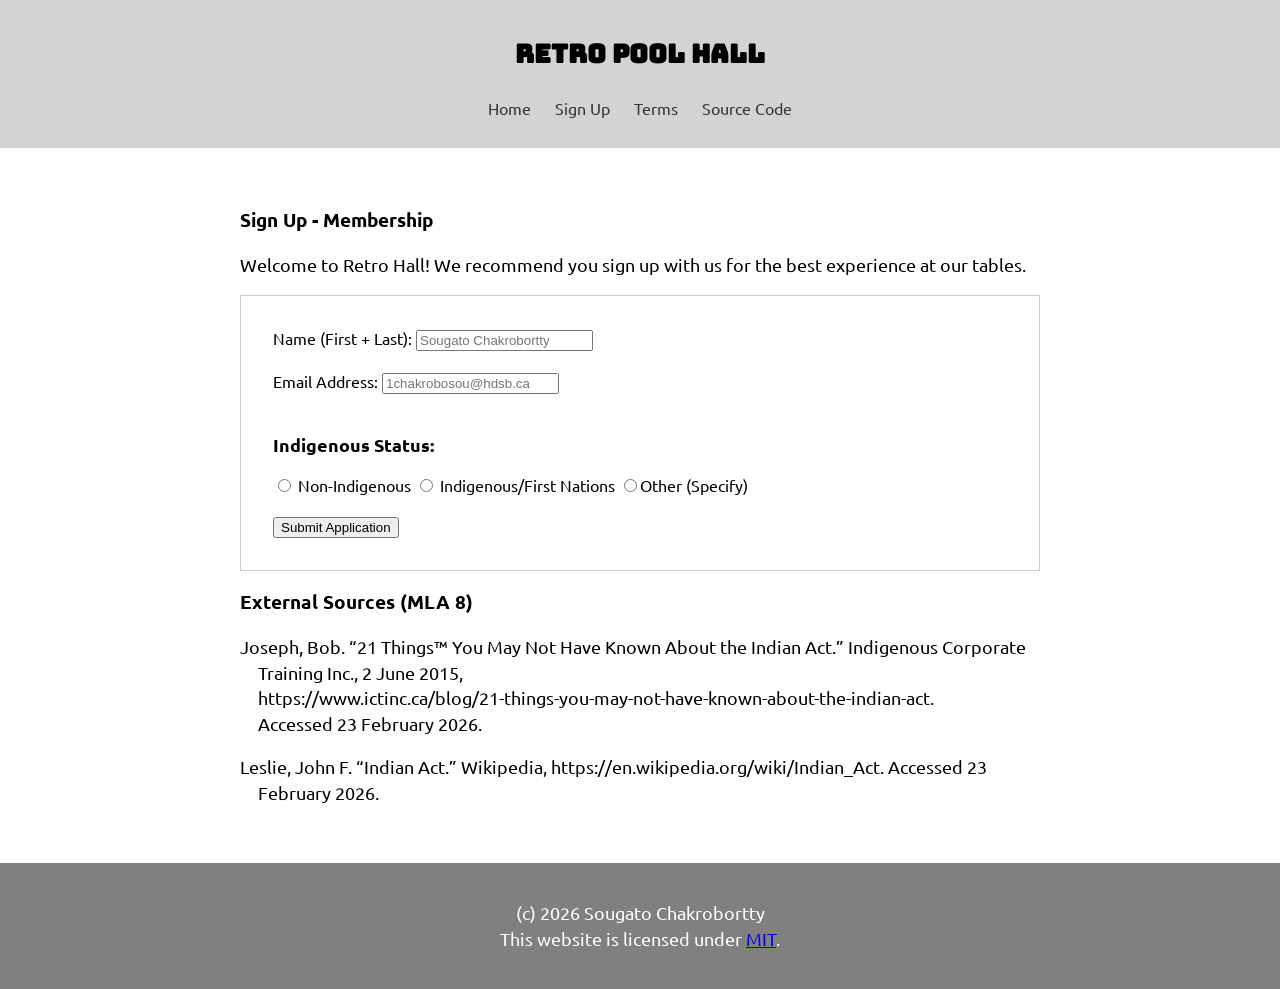
<file: signup.html>
<!DOCTYPE html>
<html>

<head>
    <meta charset="utf-8">
    <meta name="viewport" content="width=device-width">
    <title>Sign Up | Retro Pool Hall</title>
    <link href="style.css" rel="stylesheet" type="text/css" />
</head>

<body>
    <header>
        <h1><a href="index.html">Retro Pool Hall</a></h1>
        <div class="navbar">
            <a href="index.html">Home</a>
            <a href="signup.html">Sign Up</a>
            <a href="tos.html">Terms</a>
            <a href="https://github.com/ScoderCoder/poolhalls">Source Code</a>
        </div>
    </header>

    <div class="bodyc">
        <h3>Sign Up - Membership</h3>
        <p>Welcome to Retro Hall! We recommend you sign up with us for the best experience at our tables.</p>

        <div class="signup">
            <form id="signup-form" autocomplete="off">
                <label for="name">Name (First + Last):</label>
                <input type="text" id="name" name="name" placeholder="Sougato Chakrobortty" required><br><br>

                <label for="email">Email Address:</label>
                <input type="email" id="email" name="email" placeholder="1chakrobosou@hdsb.ca" required><br><br>

                <p><strong>Indigenous Status:</strong></p>
                <input type="radio" name="status" value="non-indigenous" id="non-indigenouss">
                <label>Non-Indigenous</label>
                <input type="radio" name="status" value="indigenous" id="indigenouss">
                <label>Indigenous/First Nations</label>
                <label><input type="radio" name="status" value="other" id="otherr">Other (Specify)</label>

                <div class="post true">
                    <h3>Sign Up Complete!</h3>
                    <p>Welcome to the Retro Hall! You are able to access our facilities freely.<br>Don't forget to have
                        fun!</p>

                    <div class="fact">
                        <h3>The Facts</h3>
                        <p>At this point in time, Non-Indigenous Canadians did not face any restrictions regarding
                            leisure activities. Your entrance to the hall is a privilege.</p>
                    </div>
                </div>

                <div class="post false">
                    <h3>Sign Up Invalid!</h3>
                    <p>Our systems have detected your Indigenous status conflicting with our policy and federal law.
                        Please read the <a href="tos.html">terms of service</a> for more information. If you believe
                        this was a mistake, please contact staff.</p>

                    <div class="fact">
                        <h3>The Facts</h3>
                        <p>At this point in time, Indigneous Canadians may have been stopped at this stage. Here's why:
                        </p>

                        <ul>
                            <li>If a court or an Indian agent determines that an Indigenous person was "wasting time" at
                                a pool room, the individual may have been banned for up to 1 year.</li>
                            <li>This rule specifically targeted Indigenous people, as all other ethnicities and
                                cultures were allowed in regardless of intentions.</li>
                            <li>Why? The government believed Indigenous people should be focused on "productive" tasks
                                such as jobs leading to economic growth, rather than amusement.</li>
                            <li>Simply put, leisure activities such as pool, dance halls or any other licensed areas were
                                considered acceptable for everyone else, except for Indigenous people.</li>
                        </ul>
                    </div>
                </div>

                <br><br>
                <button type="button">Submit Application</button>
            </form>
        </div>

        <h3>External Sources (MLA 8)</h3>
        <!-- USE FOR SOURCES -->
        <p>Joseph, Bob. “21 Things™ You May Not Have Known About the Indian Act.” Indigenous Corporate
            <br>&emsp;Training Inc., 2 June
            2015,<br>&emsp;https://www.ictinc.ca/blog/21-things-you-may-not-have-known-about-the-indian-act.<br>&emsp;Accessed
            23 February 2026.
        </p>
        <p>Leslie, John F. “Indian Act.” Wikipedia, https://en.wikipedia.org/wiki/Indian_Act. Accessed
            23<br>&emsp;February 2026.</p>
    </div>

    <div class="footer">
        <p>(c) 2026 Sougato Chakrobortty<br>This website is licensed under <a href="./LICENSE">MIT</a>.</p>
    </div>
</body>

</html>
</file>
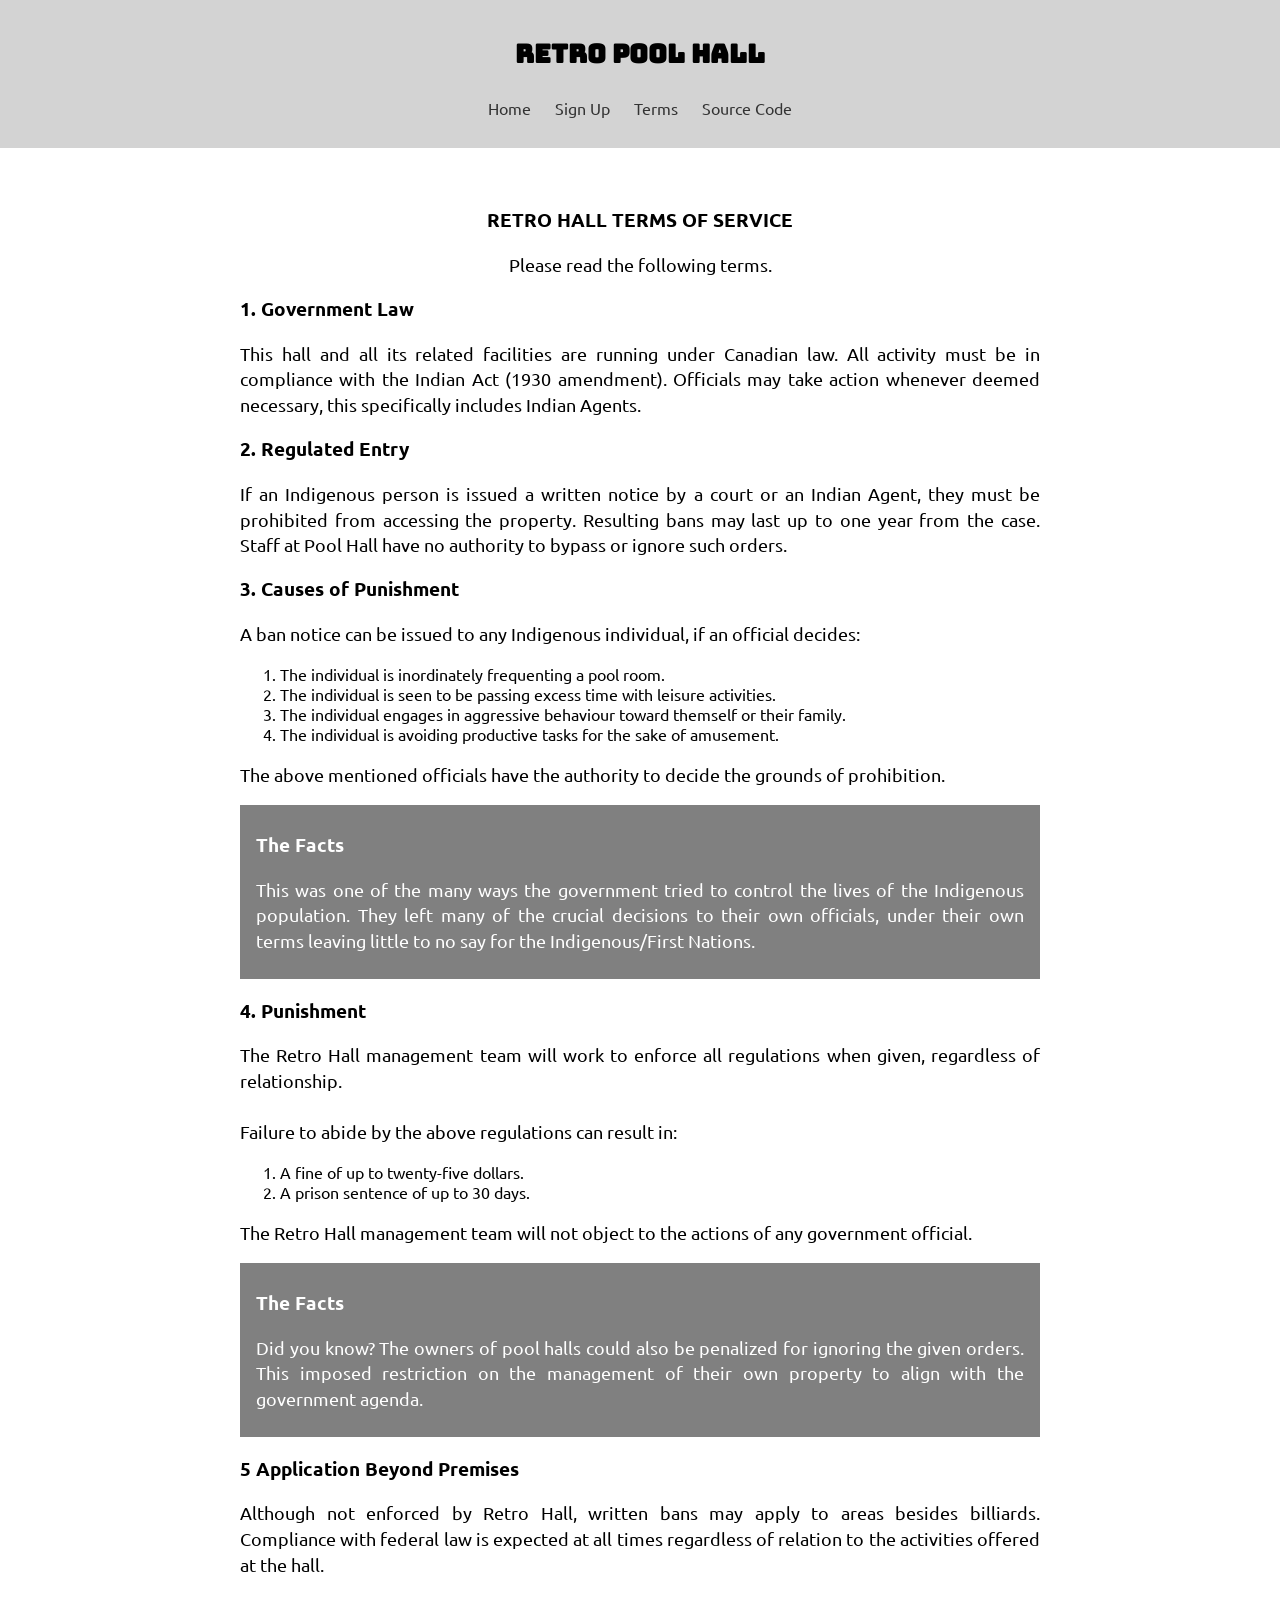
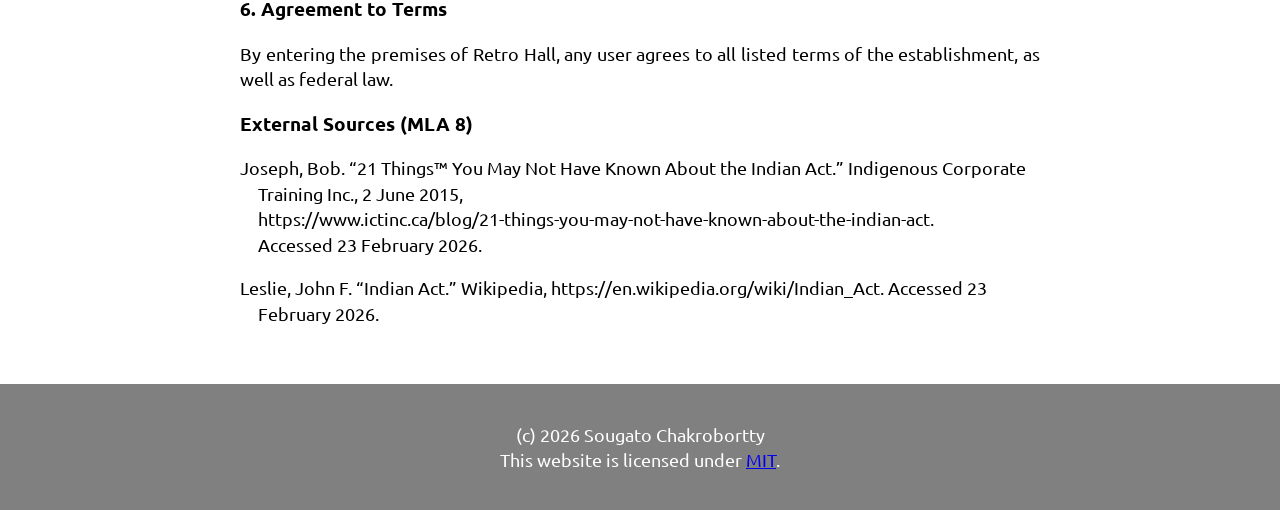
<file: tos.html>
<!DOCTYPE html>
<html>

<head>
    <meta charset="utf-8">
    <meta name="viewport" content="width=device-width">
    <title>Terms of Service | Retro Pool Hall</title>
    <link href="style.css" rel="stylesheet" type="text/css" />
</head>

<body>
    <header>
        <h1><a href="index.html">Retro Pool Hall</a></h1>
        <div class="navbar">
            <a href="index.html">Home</a>
            <a href="signup.html">Sign Up</a>
            <a href="tos.html">Terms</a>
            <a href="https://github.com/ScoderCoder/poolhalls">Source Code</a>
        </div>
    </header>

    <div class="bodyc">
        <h3 class="tosh">RETRO HALL TERMS OF SERVICE</h3>
        <p class="tosh">Please read the following terms.</p>

        <h3>1. Government Law</h3>
        <p>
            This hall and all its related facilities are running under Canadian law. All activity must be in compliance
            with the Indian Act (1930 amendment). Officials may take action whenever deemed necessary, this specifically
            includes Indian Agents.
        </p>

        <h3>2. Regulated Entry</h3>
        <p>
            If an Indigenous person is issued a written notice by a court or an Indian Agent, they must be prohibited
            from accessing the property. Resulting bans may last up to one year from the case. Staff at Pool Hall have
            no authority to bypass or ignore such orders.
        </p>

        <h3>3. Causes of Punishment</h3>
        <p>A ban notice can be issued to any Indigenous individual, if an official decides:</p>
        <ol>
            <li>The individual is inordinately frequenting a pool room.</li>
            <li>The individual is seen to be passing excess time with leisure activities.</li>
            <li>The individual engages in aggressive behaviour toward themself or their family.</li>
            <li>The individual is avoiding productive tasks for the sake of amusement.</li>
        </ol>
        <p>
            The above mentioned officials have the authority to decide the grounds of prohibition.
        </p>

        <div class="fact">
            <h3>The Facts</h3>
            <p>This was one of the many ways the government tried to control the lives of the Indigenous population.
                They left many of the crucial decisions to their own officials, under their own terms leaving little to
                no say for the
                Indigenous/First Nations.</p>
        </div>

        <h3>4. Punishment</h3>
        <p>The Retro Hall management team will work to enforce all regulations when given, regardless of relationship.
            <br><br>Failure to abide by the above regulations can result in:
        </p>

        <ol>
            <li>A fine of up to twenty-five dollars.</li>
            <li>A prison sentence of up to 30 days.</li>
        </ol>

        <p>The Retro Hall management team will not object to the actions of any government official.</p>

        <div class="fact">
            <h3>The Facts</h3>
            <p>Did you know? The owners of pool halls could also be penalized for ignoring the given orders. This
                imposed restriction on the management of their own property to align with the government agenda.</p>
        </div>

        <h3>5 Application Beyond Premises</h3>
        <p>Although not enforced by Retro Hall, written bans may apply to areas besides billiards. Compliance with
            federal law is expected at all times regardless of relation to the activities offered at the hall.</p>

        <h3>6. Agreement to Terms</h3>
        <p>By entering the premises of Retro Hall, any user agrees to all listed terms of the establishment, as well as
            federal law.</p>

        <h3>External Sources (MLA 8)</h3>
        <!-- USE FOR SOURCES -->
        <p>Joseph, Bob. “21 Things™ You May Not Have Known About the Indian Act.” Indigenous Corporate
            <br>&emsp;Training Inc., 2 June
            2015,<br>&emsp;https://www.ictinc.ca/blog/21-things-you-may-not-have-known-about-the-indian-act.<br>&emsp;Accessed
            23 February 2026.
        </p>
        <p>Leslie, John F. “Indian Act.” Wikipedia, https://en.wikipedia.org/wiki/Indian_Act. Accessed
            23<br>&emsp;February 2026.</p>
    </div>

    <div class="footer">
        <p>(c) 2026 Sougato Chakrobortty<br>This website is licensed under <a href="./LICENSE">MIT</a>.</p>
    </div>
</body>

</html>
</file>
<file: style.css>
/* Ubuntu */

@import url('https://fonts.googleapis.com/css2?family=Bungee&family=Ubuntu:ital,wght@0,300;0,400;0,500;0,700;1,300;1,400;1,500;1,700&display=swap');

/* General Styles */
html {
  height: 100%;
  width: 100%;
  font-family: 'Ubuntu', sans-serif;
}

body {
  margin: 0;
  padding: 0;
}

header {
  background-color: lightgrey;
  color: black;
  padding: 20px;
  text-align: center;
}
header h1 a {
  color: inherit; /* Inherit the header color */
  text-decoration: inherit; /* Remove underline */
}
header h1 {
  font-weight: bold;
  font-size: 1.6rem;
  font-family: 'Bungee', sans-serif;
}

header h2 {
  font-weight: normal;
  font-size: 1.3rem;
}

/* Body Styles */
.bodyc {
  margin: 20px auto;
  max-width: 800px;
  padding: 20px;
}

p {
  font-size: 1.1rem;
  line-height: 1.6rem;
  text-align: justify;
}

/* Image Styles */
img {
  max-width: 600px;
}

/* Media Queries */
@media (max-width: 800px) {
  .bodyc {
    max-width: 100%;
  }
}

/* Image Styles */
.image-container {
  display: flex;
  justify-content: center;
  align-items: center;
  box-shadow: 0px 4px 6px rgba(0, 0, 0, 0.1);
  border: 1px solid #ccc;
  padding: 5px;
  position: relative;
}

/* Text Container Styles */
.text-container {
  position: absolute;
  top: 50%;
  left: 50%;
  width: 100%;
  height: 100%;
  background-color: rgba(0, 0, 0, 0.5);
  color: #fff;
  text-align: center;
  transform: translate(-50%, -50%); /* Center the element */
}

/* Hover Effect for example Class */
.imglist li:hover {
  transform: scale(1.05);
  transition: transform 0.2s ease-in;
}

/* Smaller Size for example Class */
.image-container example p {
  width: 200px;
  height: 200px;
}

/* List Styles */
.imglist {
  list-style-type: none;
  display: flex;
  justify-content: center;
  align-items: center;
  gap: 10px;
  margin: 0;
}

.imglist p {
  text-align: center;
}

.footer {
  background-color: grey;
  color: white;
  padding: 20px;
  text-align: center;
}

.footer p {
  text-align: center;
}

.imglist img {
  height: 200px; /* Adjust this value to your desired height */
}

/* Media Queries for Responsiveness */
@media (max-width: 800px) {
  .imglist img {
    height: 150px; /* Adjust this value for smaller screens */
  }
}

.navbar {
  padding: 10px;
  text-align: center;
}
.navbar a {
  color: #333;
  text-decoration: none;
  margin: 0 10px;
}

.fact {
  background-color: grey;
  color: white;
  padding-left: 1em;
  padding-right: 1em;
  padding-top: 0.5em;
  padding-bottom: 0.5em;
}

.signup { 
  margin: 0 auto; 
  padding: 2em; 
  border: 1px solid #ccc; 
}

.statuses label { 
  display: block;
  margin: 10px 0;
}

.post { 
  display: none; 
  padding: 20px; 
}

#non-indigenouss:checked ~ .true { display: block; }
#non-indigenouss:checked ~ .false { display: none; }
#indigenouss:checked ~ .false { display: block; }
#indigenouss:checked ~ .true { display: none; }

.tosh {
    text-align: center;
}
</file>
